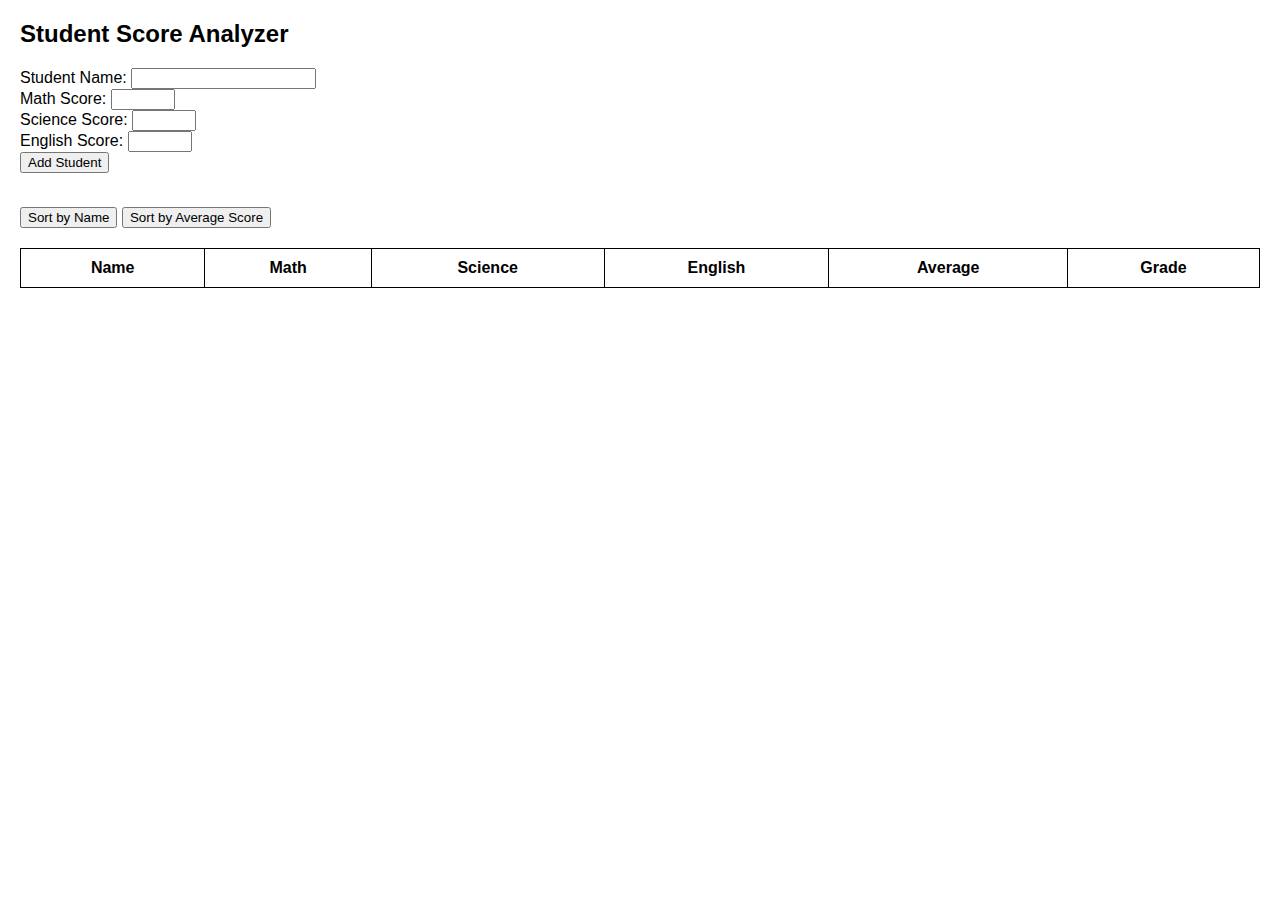
<file: index23.html>
<!DOCTYPE html>
<html lang="en">
<head>
    <meta charset="UTF-8">
    <meta name="viewport" content="width=device-width, initial-scale=1.0">
    <title>Student Score Analyzer</title>
    <style>
        body {
            font-family: Arial, sans-serif;
            margin: 20px;
        }
        table {
            width: 100%;
            border-collapse: collapse;
            margin-top: 20px;
        }
        th, td {
            border: 1px solid black;
            padding: 10px;
            text-align: center;
        }
        th {
            cursor: pointer;
        }
        .error {
            color: red;
        }
    </style>
</head>
<body>
    <h2>Student Score Analyzer</h2>
    <form id="studentForm">
        <label for="name">Student Name:</label>
        <input type="text" id="name" required>
        <br>
        <label for="math">Math Score:</label>
        <input type="number" id="math" min="0" max="100" required>
        <br>
        <label for="science">Science Score:</label>
        <input type="number" id="science" min="0" max="100" required>
        <br>
        <label for="english">English Score:</label>
        <input type="number" id="english" min="0" max="100" required>
        <br>
        <button type="submit">Add Student</button>
    </form>
    <p class="error" id="errorMessage"></p>
    <br>
    <button onclick="sortByName()">Sort by Name</button>
    <button onclick="sortByAverage()">Sort by Average Score</button>
    <table>
        <thead>
            <tr>
                <th>Name</th>
                <th>Math</th>
                <th>Science</th>
                <th>English</th>
                <th>Average</th>
                <th>Grade</th>
            </tr>
        </thead>
        <tbody id="studentTable"></tbody>
    </table>
    <script>
        let students = [];
        
        document.getElementById('studentForm').addEventListener('submit', function(event) {
            event.preventDefault();
            const name = document.getElementById('name').value.trim();
            const math = Number(document.getElementById('math').value);
            const science = Number(document.getElementById('science').value);
            const english = Number(document.getElementById('english').value);
            
            if (!name || isNaN(math) || isNaN(science) || isNaN(english) || math < 0 || math > 100 || science < 0 || science > 100 || english < 0 || english > 100) {
                document.getElementById('errorMessage').textContent = "Invalid input. Please enter valid data.";
                return;
            }
            document.getElementById('errorMessage').textContent = "";
            
            const average = ((math + science + english) / 3).toFixed(2);
            let grade = 'F';
            if (average >= 90) grade = 'A';
            else if (average >= 75) grade = 'B';
            else if (average >= 50) grade = 'C';
            
            students.push({ name, math, science, english, average: parseFloat(average), grade });
            displayStudents();
        });
        
        function displayStudents() {
            const table = document.getElementById('studentTable');
            table.innerHTML = '';
            students.forEach(student => {
                const row = document.createElement('tr');
                row.innerHTML = `<td>${student.name}</td>
                                 <td>${student.math}</td>
                                 <td>${student.science}</td>
                                 <td>${student.english}</td>
                                 <td>${student.average}</td>
                                 <td>${student.grade}</td>`;
                table.appendChild(row);
            });
        }
        
        function sortByName() {
            students.sort((a, b) => a.name.localeCompare(b.name));
            displayStudents();
        }
        
        function sortByAverage() {
            students.sort((a, b) => b.average - a.average);
            displayStudents();
        }
    </script>
</body>
</html>
</file>
